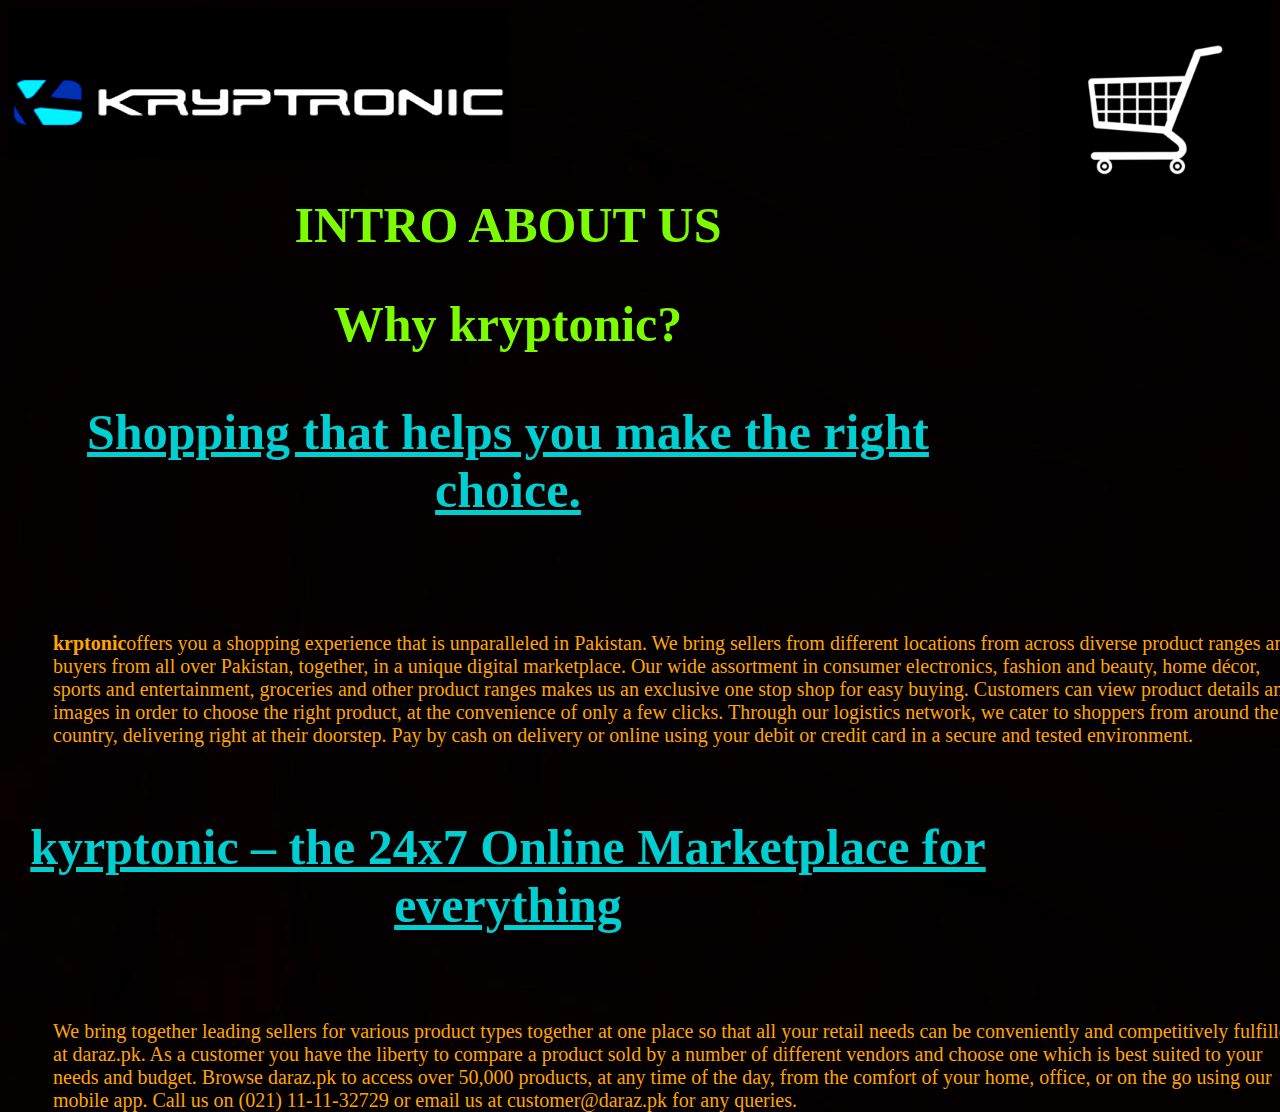
<file: CSS external/about.html>
<!DOCTYPE html>
<html lang="en">
<head>
    <meta charset="UTF-8">
    <title>about</title>
    <link rel="stylesheet" href="external.css">
</head>
<body class="bg" background="bg.jpg">
    
 <img src="logo.png" width="500px" height="150px" id="contrast">
 <img src="tb.png" id="topright"height="230px" >

    <h1>INTRO ABOUT US</h1>
    <h2><b>Why kryptonic?</b></h2>
<h3><b>   <u> Shopping that helps you make the right choice.</u></b></h3><br>
<p class="class3"><b>krptonic</b>offers you a shopping experience that is unparalleled in Pakistan. We bring sellers from different locations from across diverse product ranges and buyers from all over Pakistan, together, in a unique digital marketplace. Our wide assortment in consumer electronics, fashion and beauty, home décor, sports and entertainment, groceries and other product ranges makes us an exclusive one stop shop for easy buying. Customers can view product details and images in order to choose the right product, at the convenience of only a few clicks. Through our logistics network, we cater to shoppers from around the country, delivering right at their doorstep. Pay by cash on delivery or online using your debit or credit card in a secure and tested environment.
</p>
<br/>
<br/>
<br/>
<h4><u>kyrptonic – the 24x7 Online Marketplace for everything</u></h4>
<p class="class3">We bring together leading sellers for various product types together at one place so that all your retail needs can be conveniently and competitively fulfilled at daraz.pk. As a customer you have the liberty to compare a product sold by a number of different vendors and choose one which is best suited to your needs and budget. Browse daraz.pk to access over 50,000 products, at any time of the day, from the comfort of your home, office, or on the go using our mobile app. Call us on (021) 11-11-32729 or email us at customer@daraz.pk for any queries.</p>
</body>
</html>
</file>
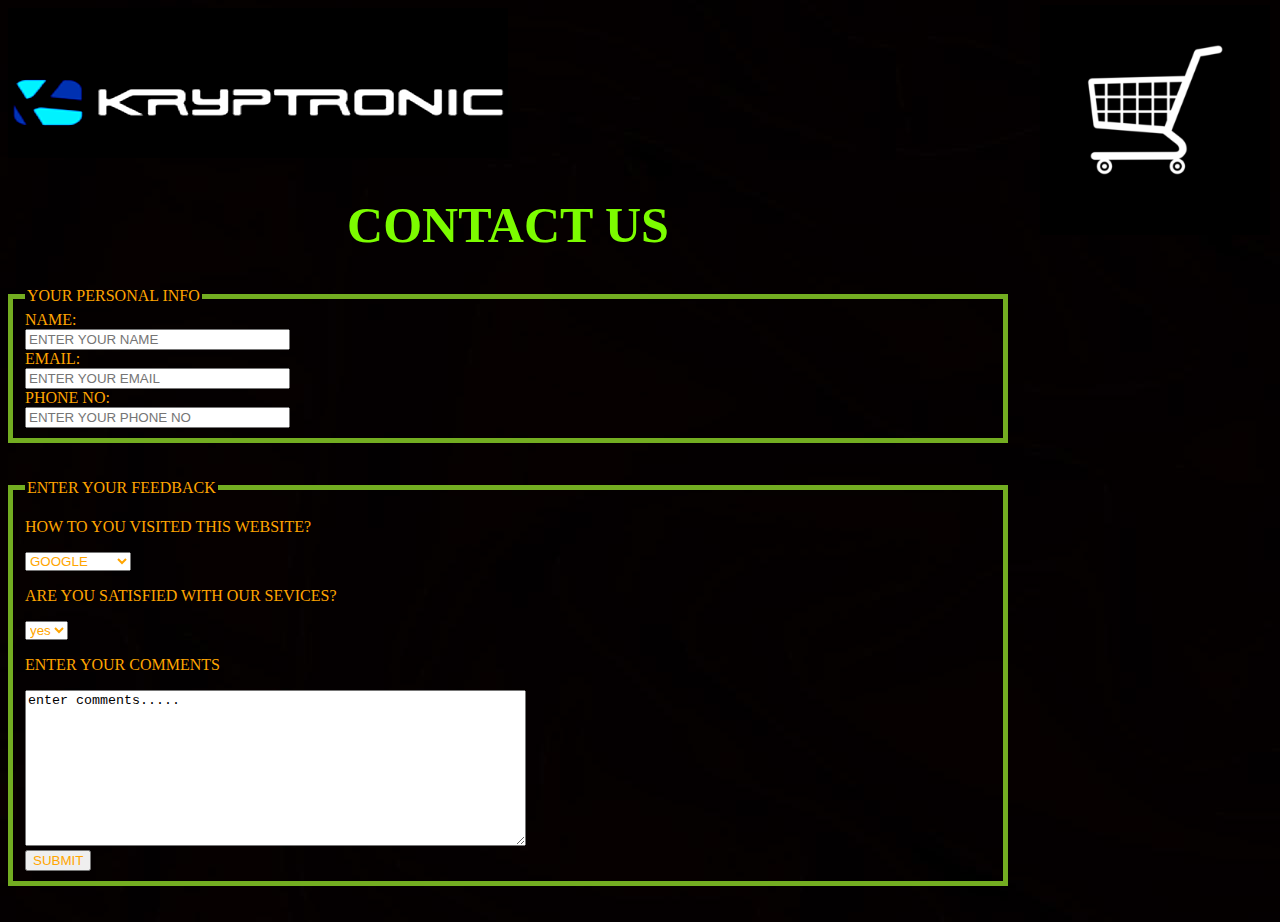
<file: CSS external/contact.html>
<!DOCTYPE html>
<html lang="en">
<head>
    <meta charset="UTF-8">
    <title>contact</title>
    <link rel="stylesheet" href="external.css">
</head>
<body class="bg" background="bg.jpg">
    
 <img src="logo.png" width="500px" height="150px" id="contrast">
 <img src="tb.png" id="topright"height="230px" >
  <div>
            <h1>CONTACT US</h1>
            <fieldset class="center">
                <legend class="legend" >YOUR PERSONAL INFO</legend>
                <label  class="label" for="name" >NAME:</label>
                <br>
                <input name="name" type="text" size="30" placeholder="ENTER YOUR NAME" required="required">
                <br>
                <label for="email">EMAIL:</label>
                <br>
                <input name="email" type="email" size="30" placeholder="ENTER YOUR EMAIL" required="required">
                
                <br>
                <label for="phn">PHONE NO:</label>
                <br>
                <input name="phn" type="text" size="30" placeholder="ENTER YOUR PHONE NO" required="required">
                
                <br>
               </fieldset>
               <br/>
               <br/>
               <fieldset class="center">
                   <legend class="legend">ENTER YOUR FEEDBACK</legend>
                   <p class="class1">HOW TO YOU VISITED THIS WEBSITE?</p>
  
                <select class="select" >
                        <option value="g">GOOGLE</option>>
                        <option value="g">BY A FRIEND</option>>
                        <option value="g">FACEBOOK</option>>
                        <option value="g">OTHERS</option>>
                
                </select>   
                <br>
                <p class="class1">ARE YOU SATISFIED WITH OUR SEVICES?</p>
                 <select class="select" >
                        <option value="g">yes</option>>
                        <option value="g">no</option>>
               </select> 
                <p class="class1">ENTER YOUR COMMENTS</p>
                <textarea name="COMMENTS" id="1" cols="60" rows="10">enter comments.....</textarea>
                <br> <input class="s_button" type="button" value="SUBMIT" >
               </fieldset>
               <br/>
               <br/>
               
        </div>

    
</body>
</html>
</file>
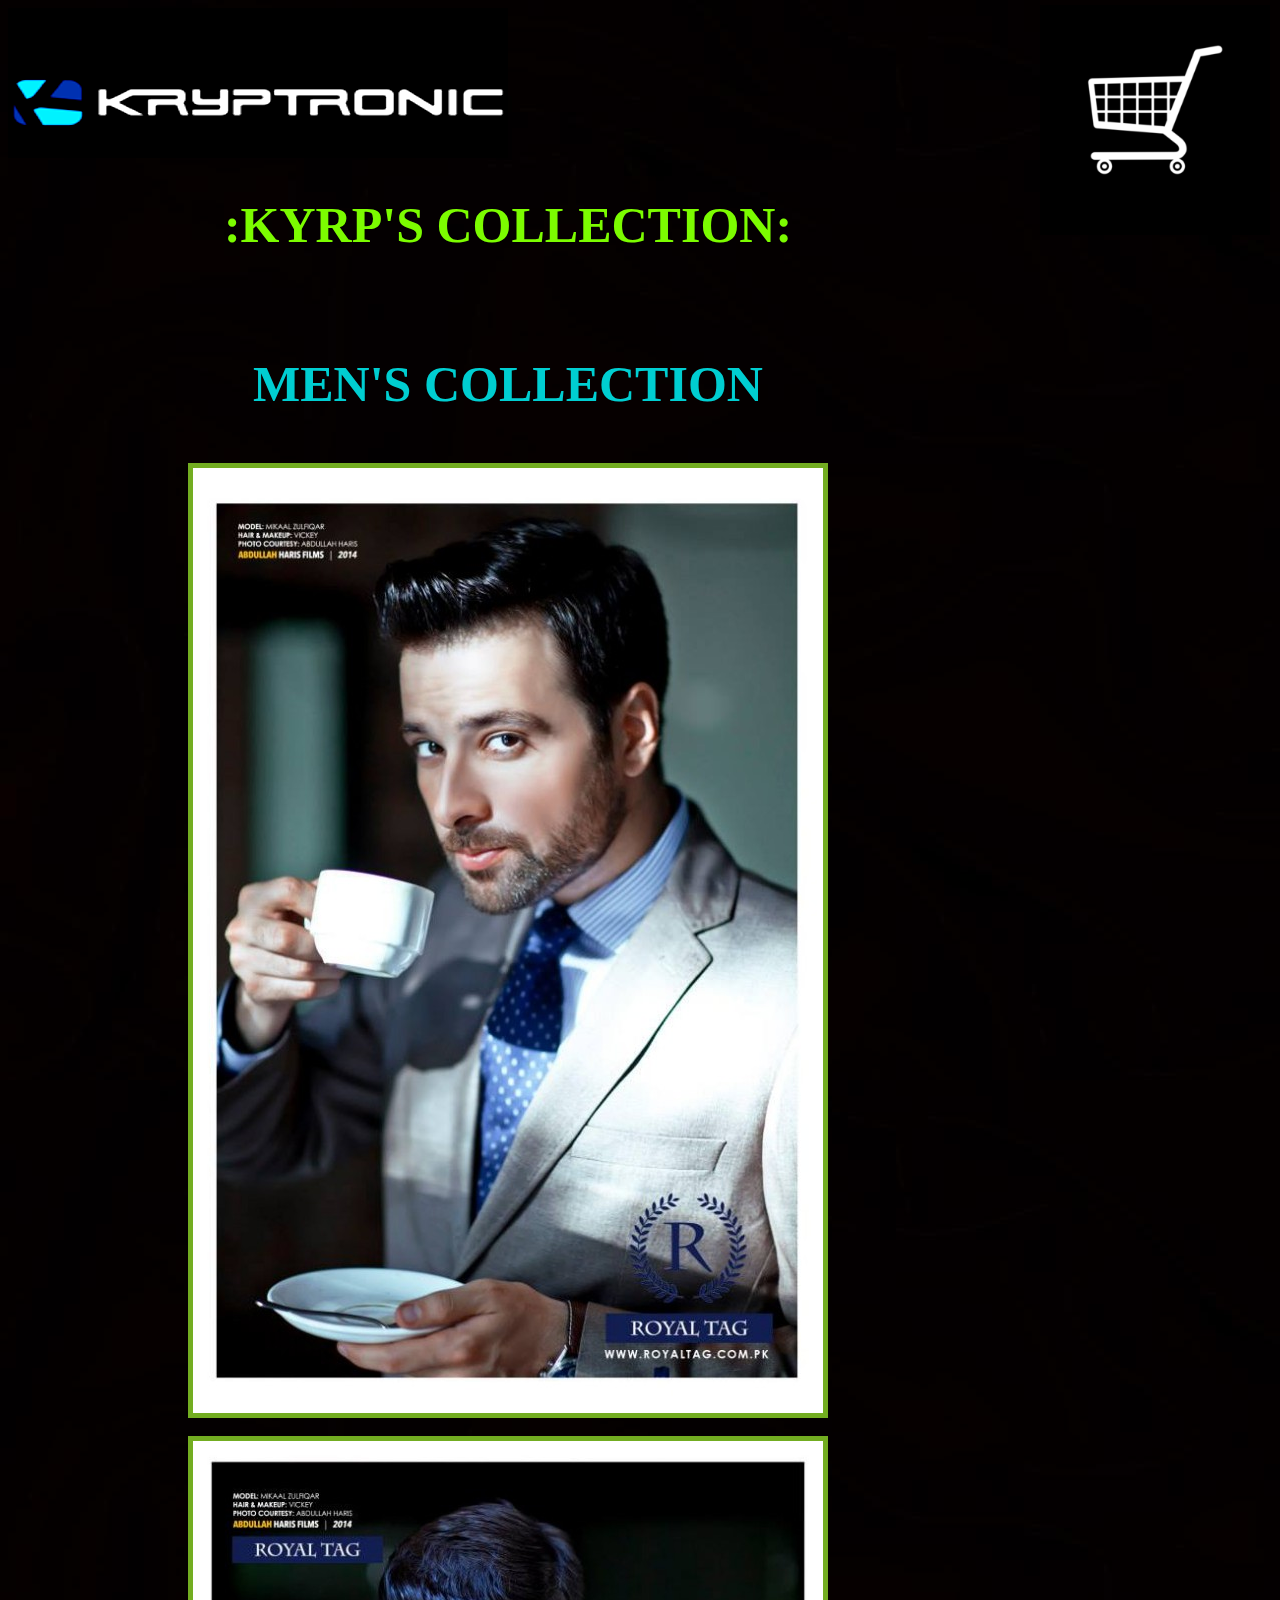
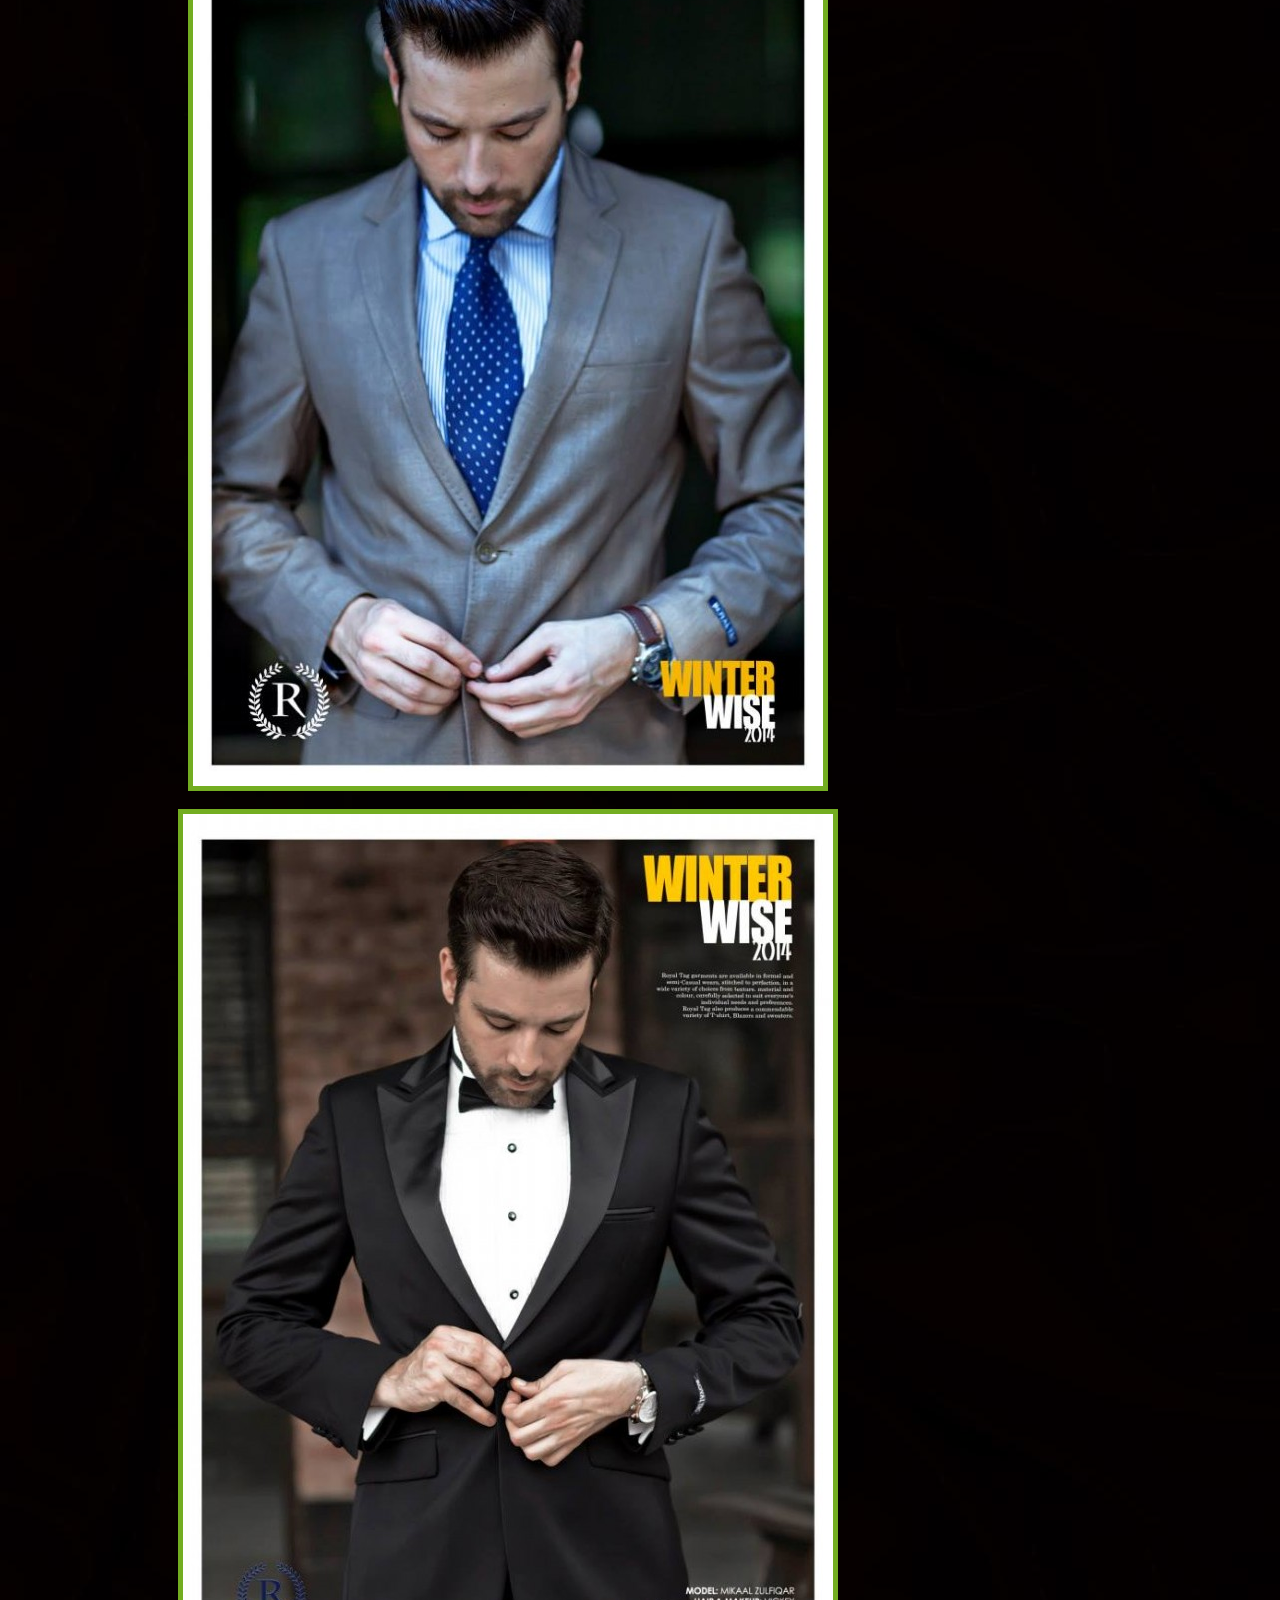
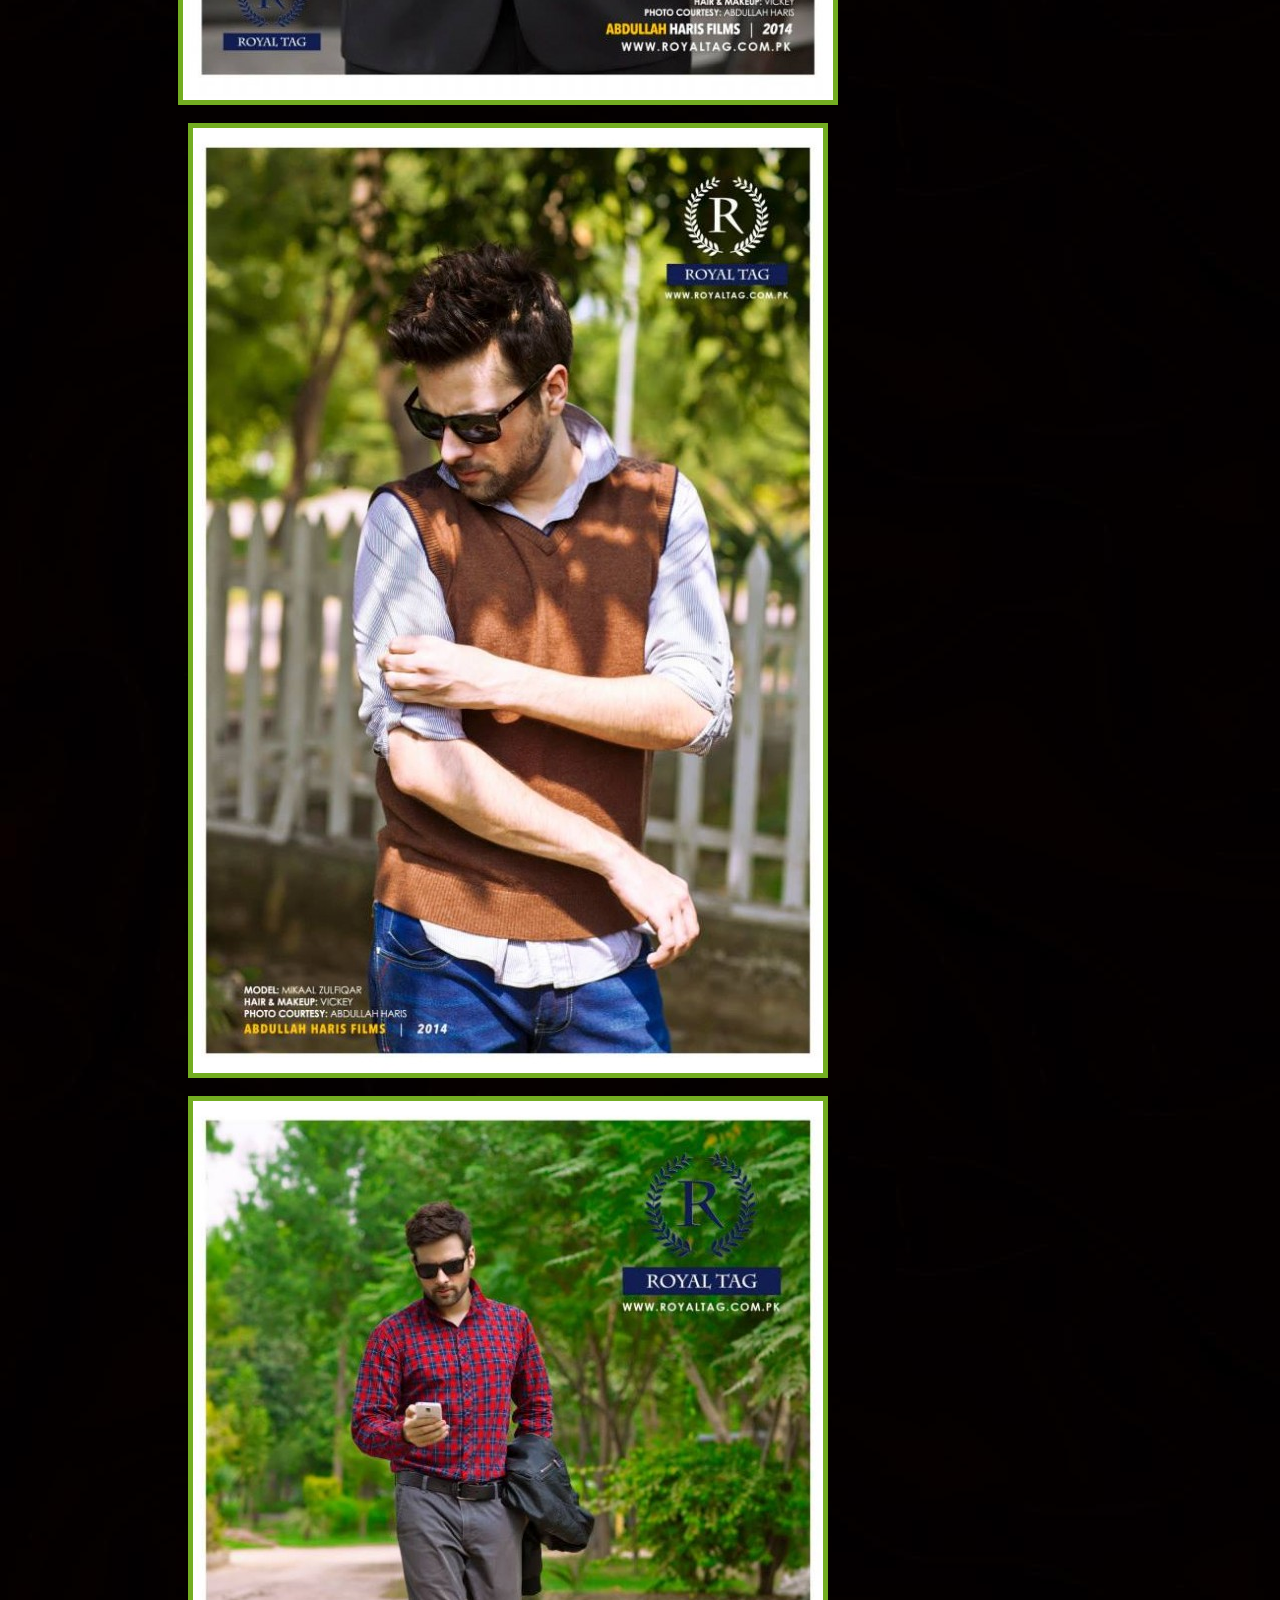
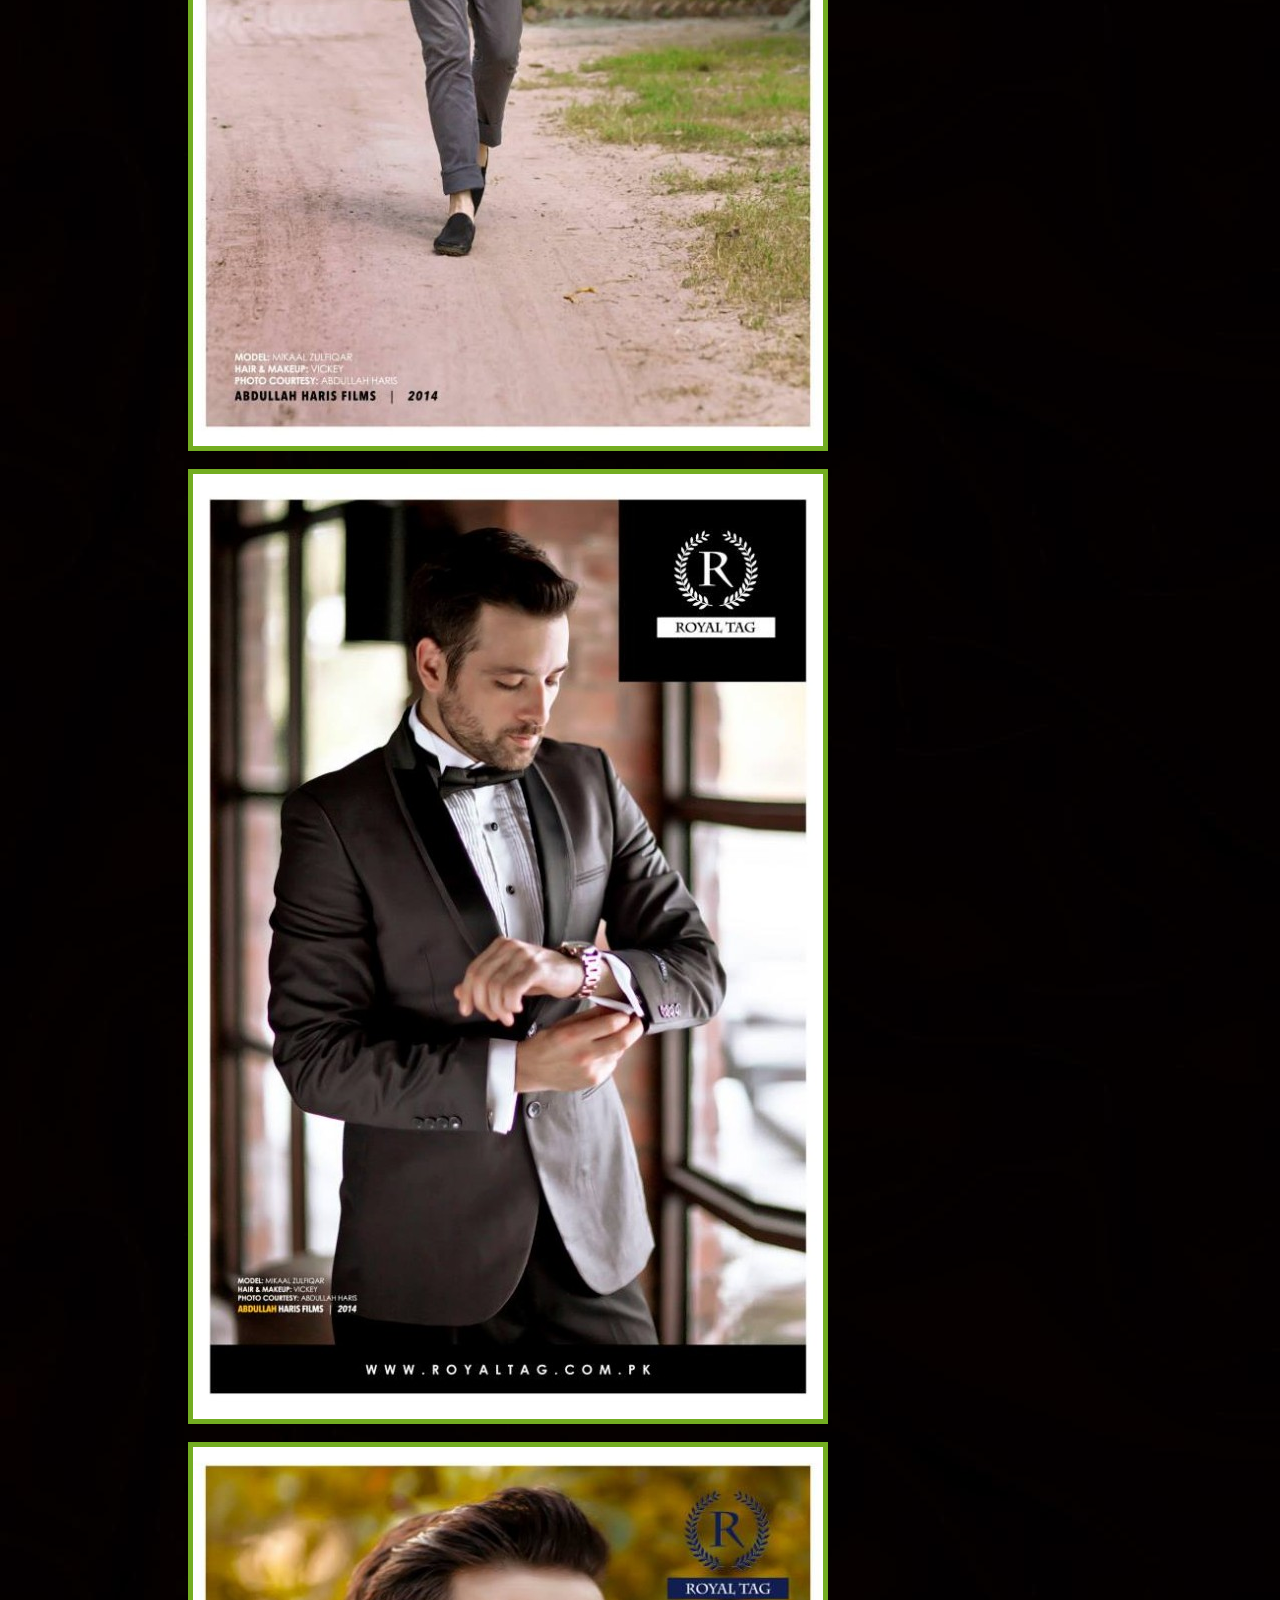
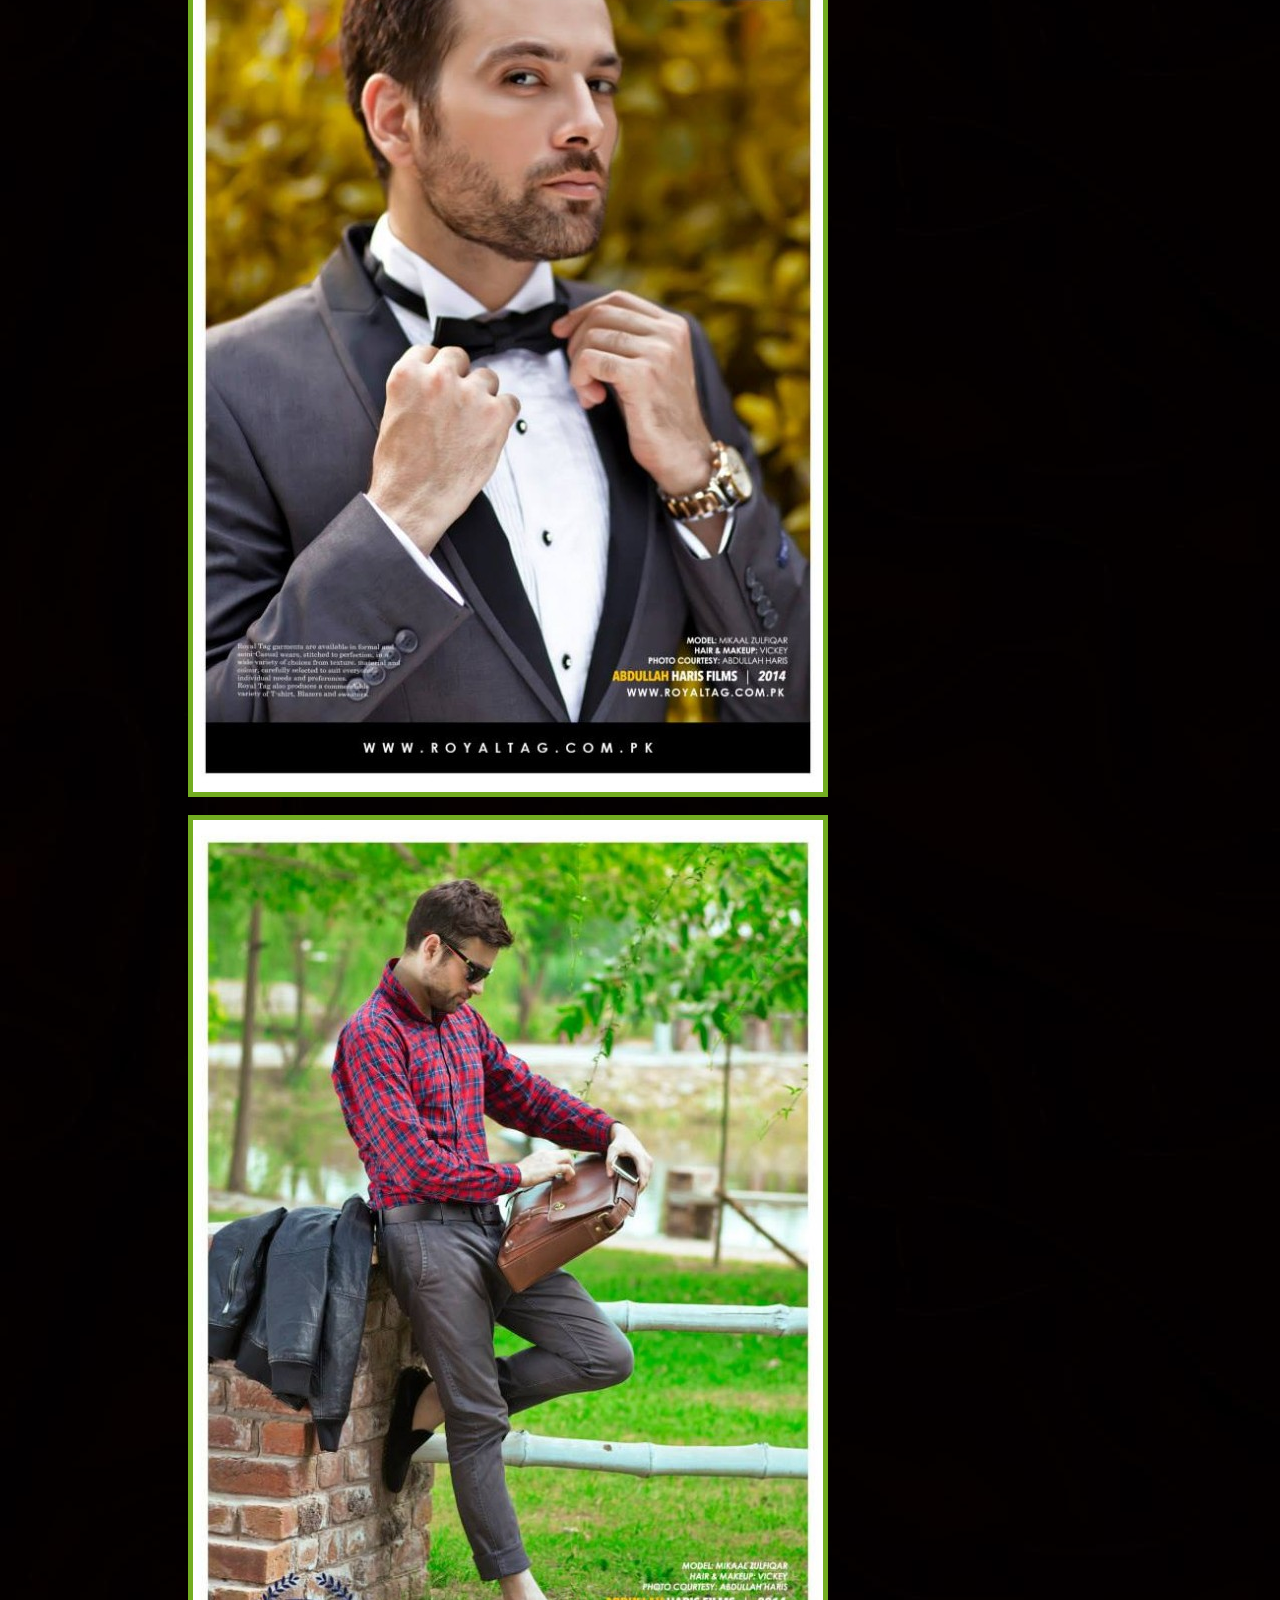
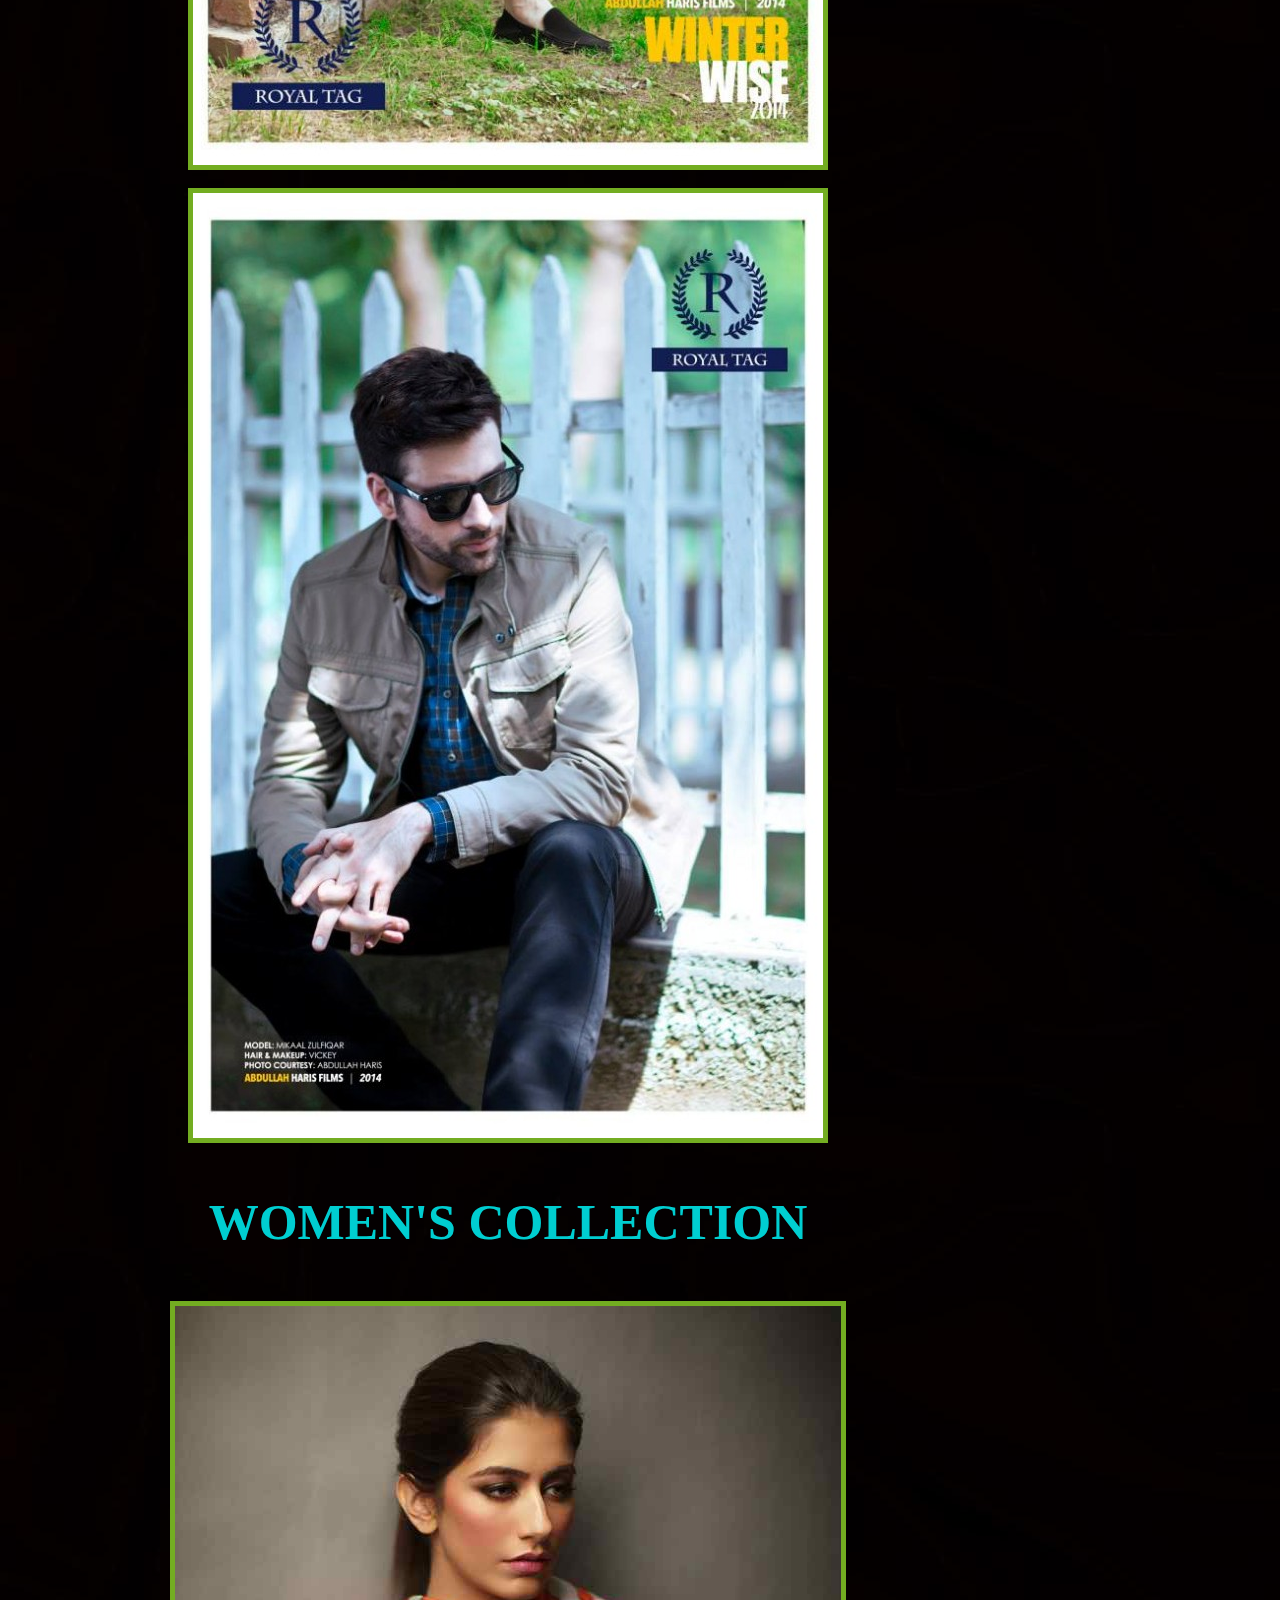
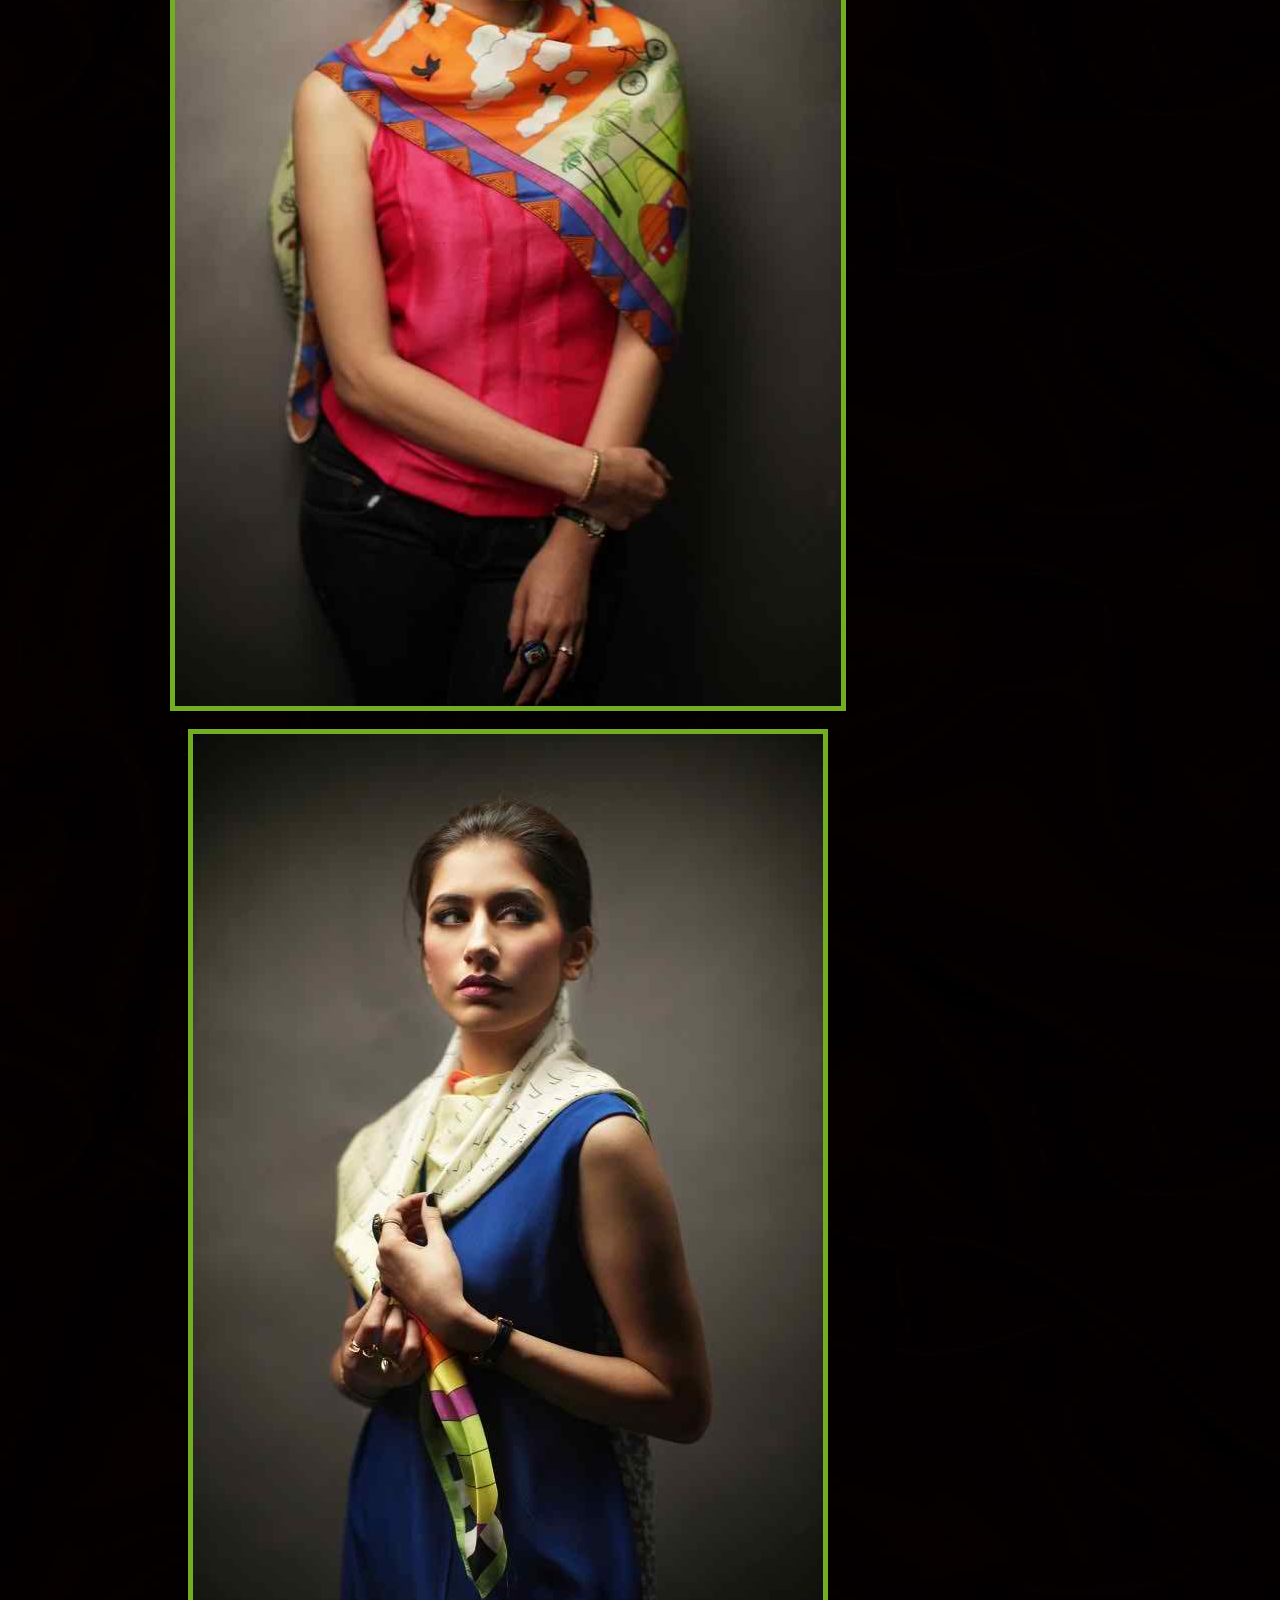
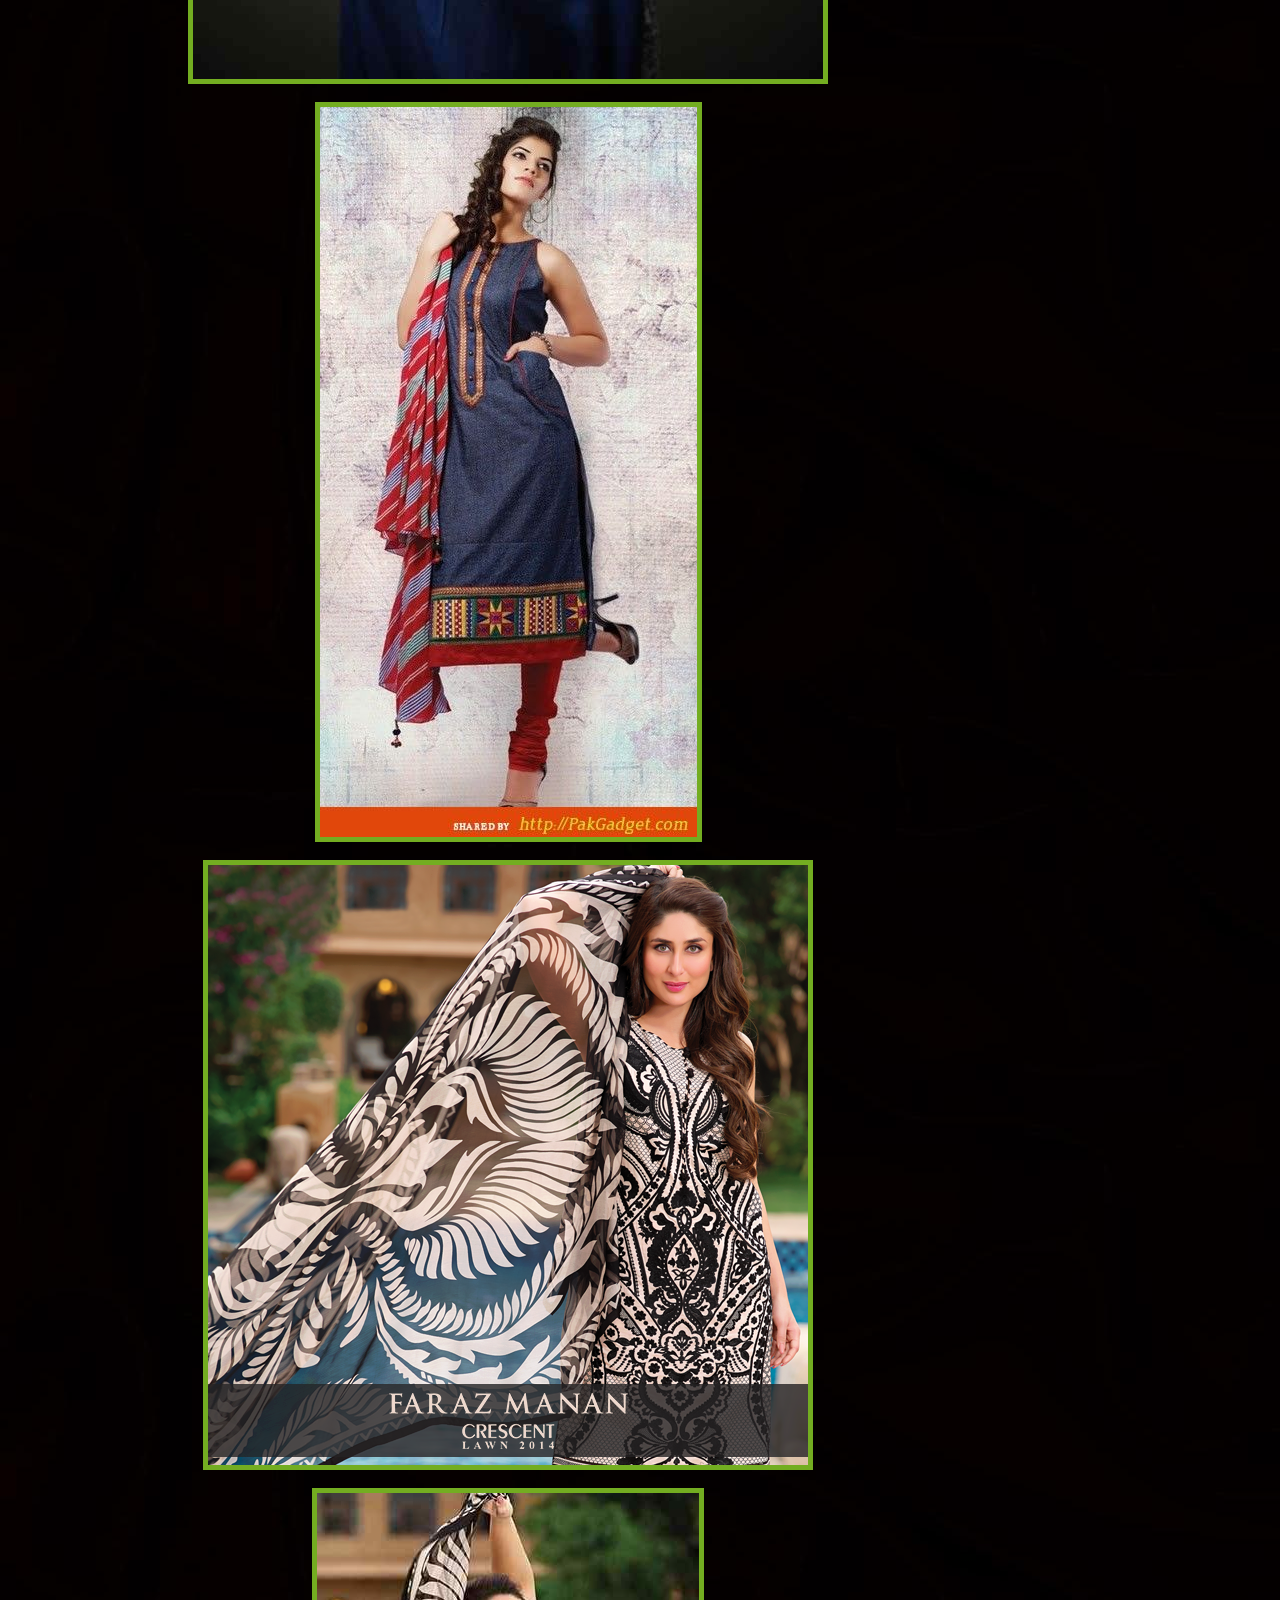
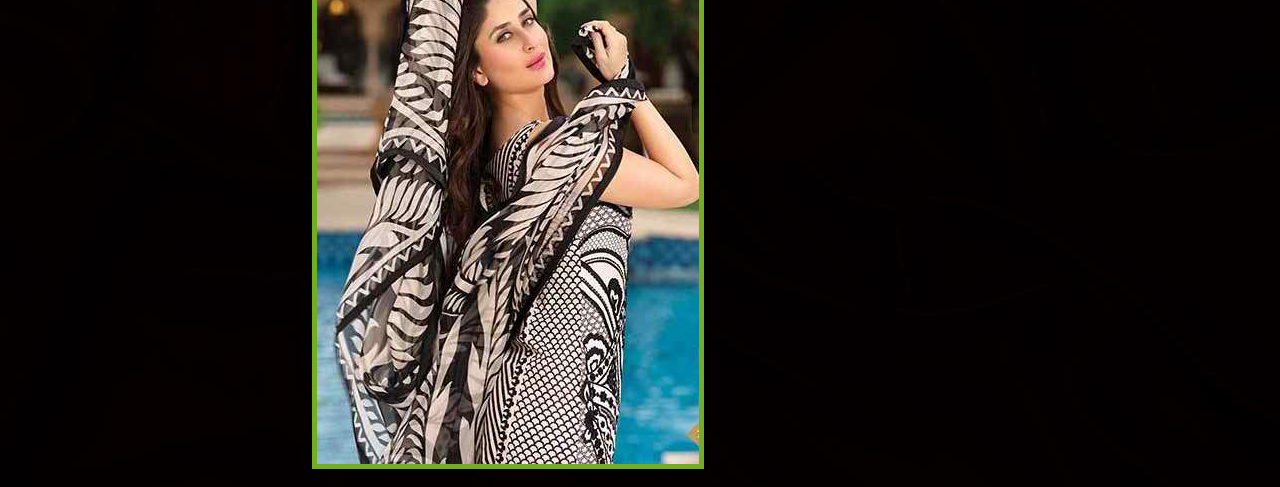
<file: CSS external/gallery.html>
<!DOCTYPE html>
<html lang="en">
<head>
    <meta charset="UTF-8">
    <title>gallery</title>
    <link rel="stylesheet" href="external.css">
</head>
<body class="bg" background="bg.jpg">
    
 <img src="logo.png" width="500px" height="150px" id="contrast">
 <img src="tb.png" id="topright"height="230px" >
 <h1> :KYRP'S COLLECTION: </h1><br/>
 
 <h3> MEN'S COLLECTION</h3>
 <div>
     <img src="p.jpg" class="center">
     <br/>
     <img src="p1.jpg" class="center">
     <br/>
     <img src="c2.jpg" class="center">
     <br/>
     <img src="c3.jpg" class="center">
     <br/>
     <img src="c4.jpg" class="center">
     <br/>
     <img src="c5.jpg" class="center">
     <br/>
     <img src="c6.jpg" class="center">
     <br/>
     <img src="c7.jpg" class="center">
     <br/>
     <img src="c8.jpg" class="center">     
 </div>
 
<h3> WOMEN'S COLLECTION</h3>
 <div>
     <img src="w1.jpeg" class="center">
     <br/>
     <img src="w2.jpeg" class="center">
     <br/>
     <img src="w3.jpg" class="center">
     <br/>
     <img src="w5.png" class="center">
     <br/>
     <img src="w6.jpeg" class="center">
     <br/>
          
 </div>
 
    
</body>
</html>
</file>
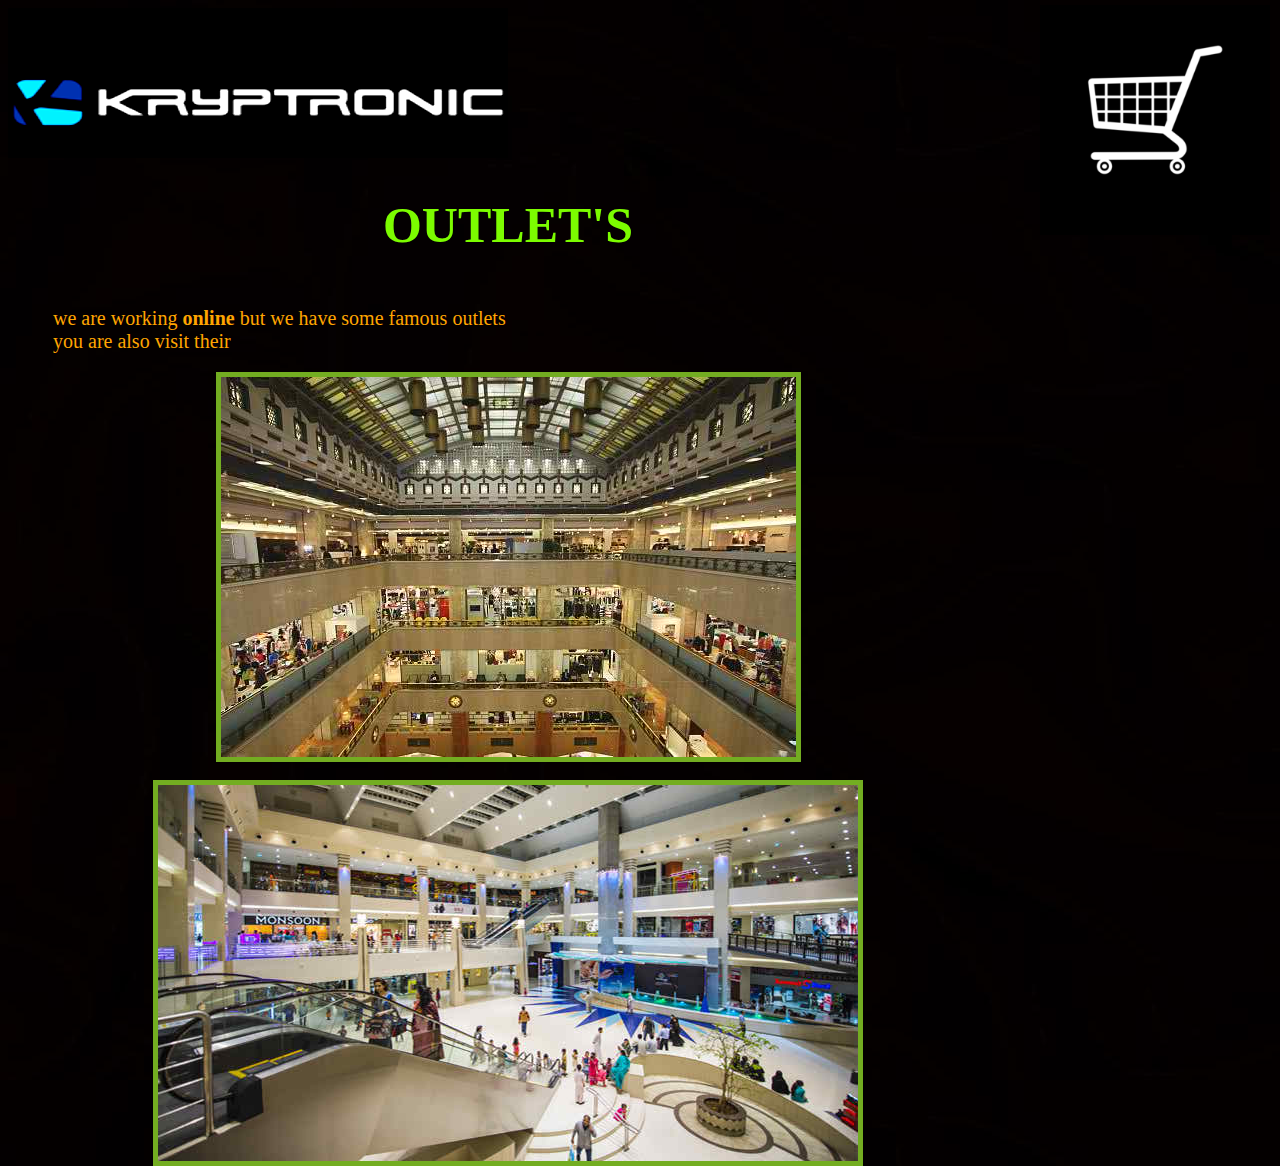
<file: CSS external/outlet.html>
<!DOCTYPE html>
<html lang="en">
<head>
    <meta charset="UTF-8">
    <title>outlet</title>
    <link rel="stylesheet" href="external.css">
</head>
<body class="bg" background="bg.jpg">
    
 <img src="logo.png" width="500px" height="150px" id="contrast">
 <img src="tb.png" id="topright"height="230px" >
 <h1><b>OUTLET'S</b></h1>
 <p class="class3">we are working <b>online</b> but we have some famous outlets<br/>you are also visit their </p>
 <div>
     <img src="s1.jpeg" class="center"><br/>
     <img src="s2.jpeg" class="center">
 </div>

    
</body>
</html>
</file>
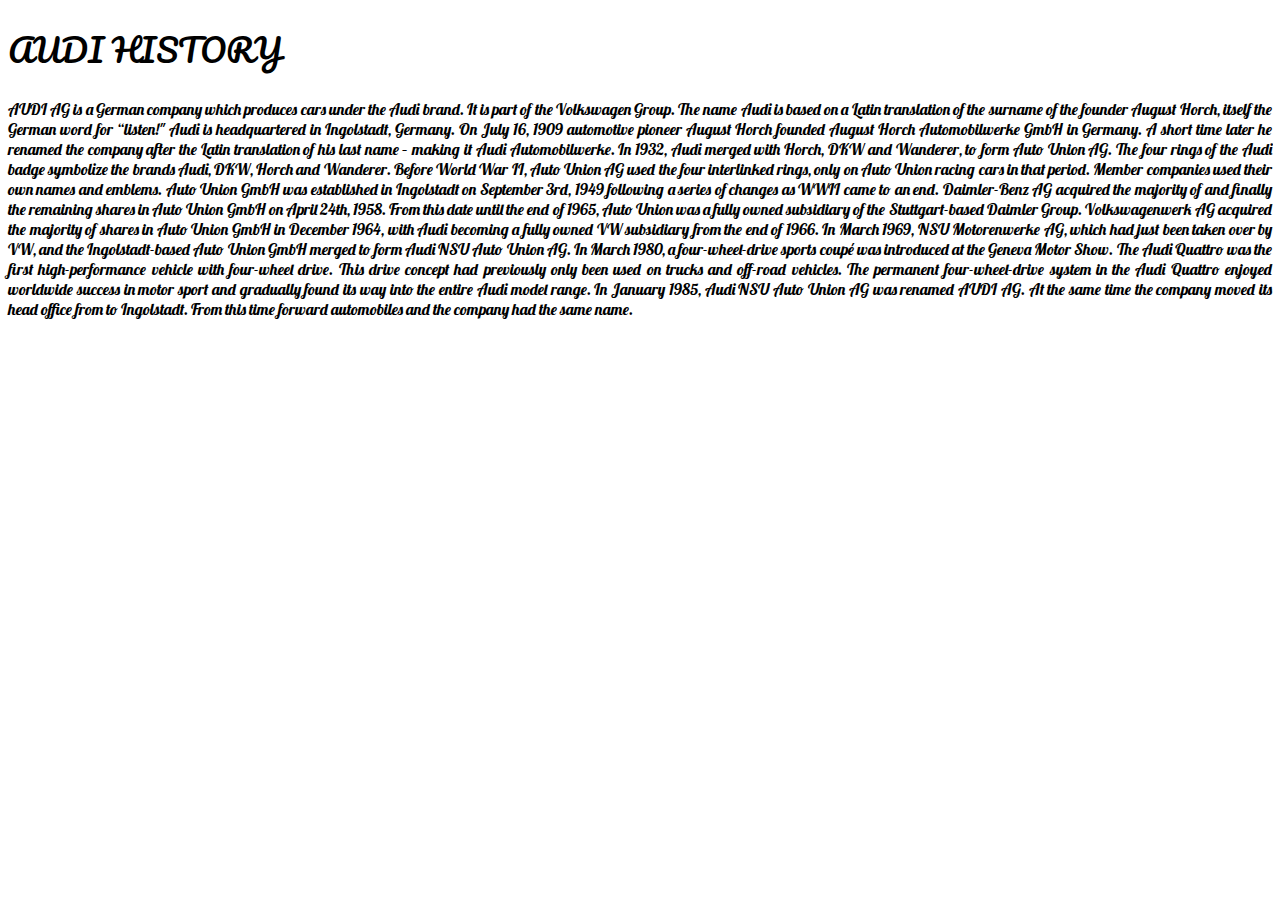
<file: google web font/gwfonts.html>
<!DOCTYPE html>
<html lang="en">
<head>
    <meta charset="UTF-8">
    <title>gwfonts</title>
    <link href="gwfonts.css" rel="stylesheet">
    <link href='https://fonts.googleapis.com/css?family=Merriweather' rel='stylesheet' type='text/css'>
    <link href='https://fonts.googleapis.com/css?family=Pacifico' rel='stylesheet' type='text/css'>
    <link href='https://fonts.googleapis.com/css?family=Lobster' rel='stylesheet' type='text/css'>
</head>
<body>
    <h1>AUDI HISTORY</h1>
    <p>
        AUDI AG is a German company which produces cars under the Audi brand. It is part of the Volkswagen Group. The name Audi is based on a Latin translation of the surname of the founder August Horch, itself the German word for “listen!" Audi is headquartered in Ingolstadt, Germany.

On July 16, 1909 automotive pioneer August Horch founded August Horch Automobilwerke GmbH in Germany. A short time later he renamed the company after the Latin translation of his last name – making it Audi Automobilwerke.

In 1932, Audi merged with Horch, DKW and Wanderer, to form Auto Union AG. The four rings of the Audi badge symbolize the brands Audi, DKW, Horch and Wanderer. Before World War II, Auto Union AG used the four interlinked rings, only on Auto Union racing cars in that period. Member companies used their own names and emblems.

Auto Union GmbH was established in Ingolstadt on September 3rd, 1949 following a series of changes as WWII came to an end.

Daimler-Benz AG acquired the majority of and finally the remaining shares in Auto Union GmbH on April 24th, 1958. From this date until the end of 1965, Auto Union was a fully owned subsidiary of the Stuttgart-based Daimler Group.

Volkswagenwerk AG acquired the majority of shares in Auto Union GmbH in December 1964, with Audi becoming a fully owned VW subsidiary from the end of 1966.

In March 1969, NSU Motorenwerke AG, which had just been taken over by VW, and the Ingolstadt-based Auto Union GmbH merged to form Audi NSU Auto Union AG.

In March 1980, a four-wheel-drive sports coupé was introduced at the Geneva Motor Show. The Audi Quattro was the first high-performance vehicle with four-wheel drive. This drive concept had previously only been used on trucks and off-road vehicles. The permanent four-wheel-drive system in the Audi Quattro enjoyed worldwide success in motor sport and gradually found its way into the entire Audi model range.

In January 1985, Audi NSU Auto Union AG was renamed AUDI AG. At the same time the company moved its head office from to Ingolstadt. From this time forward automobiles and the company had the same name.
    </p>
</body>
</html>
</file>
<file: CSS external/external.css>
h1,h2,h3{
    
    font-family: Florence, cursive;
    text-align:center;
    font-size:50px;
    color: lawngreen;
    

}
h3,h4{
    font-family: Florence, cursive;
    text-align:center;
    font-size:50px;
    color: darkturquoise;
    
    
}
input,select,label,legend{
    color: orange;
}


p.class3{
    
    
    color: orange;
    margin:25px;
    padding:20px;
    width: 1250px;
    height: 20px;
    font-family: Florence, cursive;
    font-size: 20px;
}
p.class2{
    background: orange;
    background-color: orange;
    color:white;
    margin:20px;
    padding:20px;
    width: 1250px;
    height: 10px;
}
p.class1{
    color: orange;
}
body.bg{
    
    height:600px;width:1000px;
    background-repeat: repeat;
    
}

.ul {
    list-style-type: none;
    margin: 10px;
    padding: 0;
    overflow: hidden;
    background-color: lawngreen ;
    align-self: center;
    width: 132%;
    box-sizing: 500px 100px;
}

.li {
    float: left;
   
   
}

.li a {
    display: block;
    color: white;
    text-align: center;
    padding: 14px 60px;
    text-decoration: none;
}

.li a:hover:not(.active) {
    background-color: orange;
}

.active {
    background-color: orange;
}
#ol {
    background: lawngreen;
    padding: 20px;
    width: 1250px;
    height: 230px;
    border-style: outset;
    border-width: 5px;
    border-bottom-color: lawngreen;}
#ol li {
    background: orange;
  
    margin: 5px;
    width: 1250px;
    height: 40px;
    text-align: center;
}
#a:link{
    background-color: #f44336;
    color: white;
    padding: 14px 25px;
    text-align: center;
    text-decoration: none;
    display: inline-block;
}


#a:hover{
    background-color: red;
}

#contrast {-webkit-filter: contrast(180%);filter: contrast(180%);}
#topright {
    position: absolute;
    top: 5px;
    right: 10px;
   
}
#bottomright {
    position: absolute;
    bottom: 8px;
    right: 16px;
    font-size: 18px;
}
.center {
    
    display: block;
    margin: 0 auto;
    border: 5px solid #73AD21;
 
}
</file>
<file: google web font/gwfonts.css>
/*p{font-family: 'Merriweather', serif;
   text-align: justify;
    text-justify: inter-word;
}*/
h1{
    font-family: 'Pacifico', cursive;
     font-weight: 400; 
      text-align: justify;
    text-justify: inter-word;
    
}
p{font-family: 'Lobster', cursive;
   text-align: justify;
    text-justify: inter-word;
}
</file>
